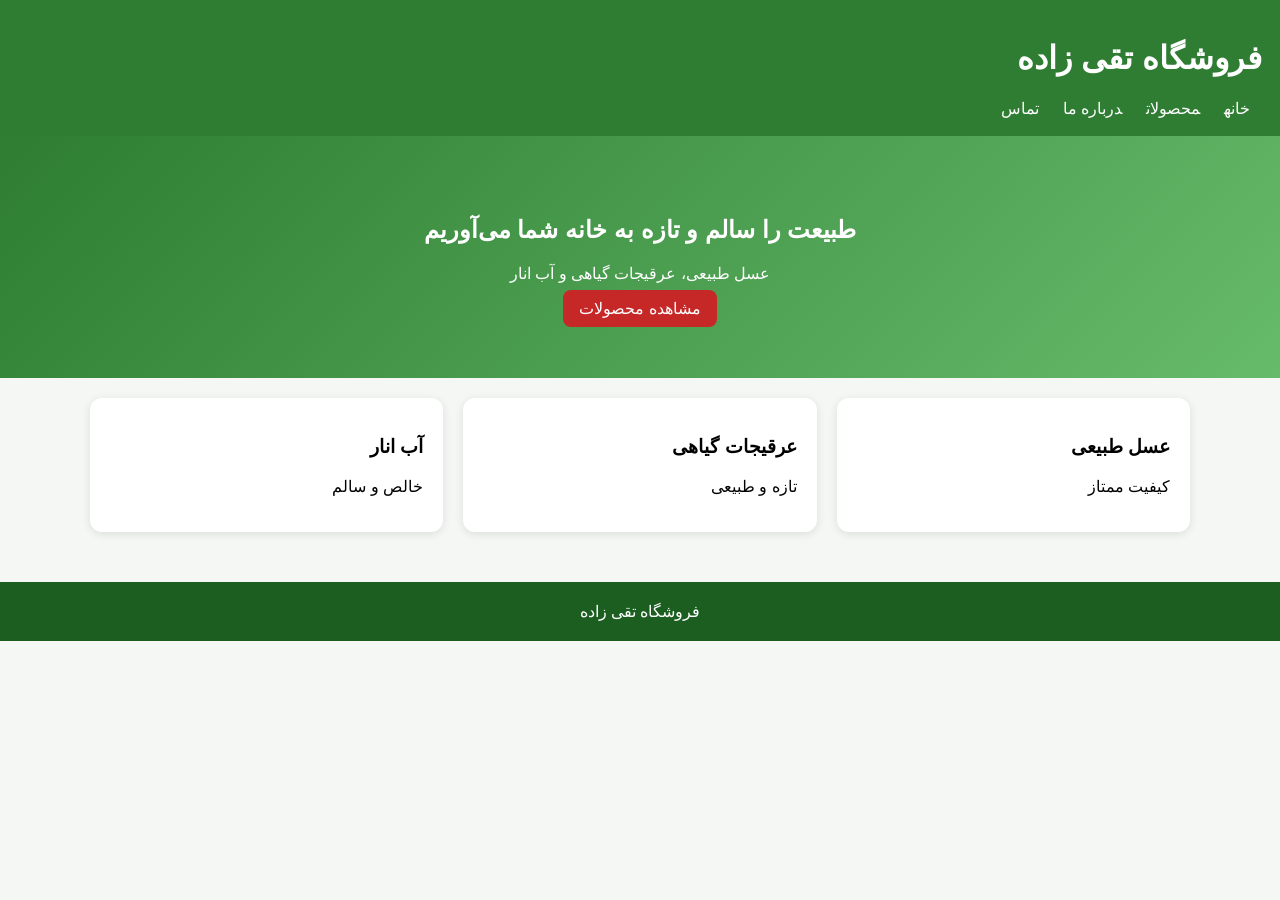
<file: index.html>
<!doctype html><html><head><meta charset='utf-8'><title>فروشگاه تقی زاده</title><link rel='stylesheet' href='style.css'></head>
<body><header><h1>فروشگاه تقی زاده</h1><nav><a href='index.html'>خانه</a><a href='products.html'>محصولات</a><a href='about.html'>درباره ما</a><a href='contact.html'>تماس</a></nav></header>
<section class='hero'><h2>طبیعت را سالم و تازه به خانه شما می‌آوریم</h2><p>عسل طبیعی، عرقیجات گیاهی و آب انار</p><a class='btn' href='products.html'>مشاهده محصولات</a></section>
<div class='container'><div class='grid'>
<div class='card'><h3>عسل طبیعی</h3><p>کیفیت ممتاز</p></div>
<div class='card'><h3>عرقیجات گیاهی</h3><p>تازه و طبیعی</p></div>
<div class='card'><h3>آب انار</h3><p>خالص و سالم</p></div>
</div></div><footer>فروشگاه تقی زاده</footer></body></html>
</file>
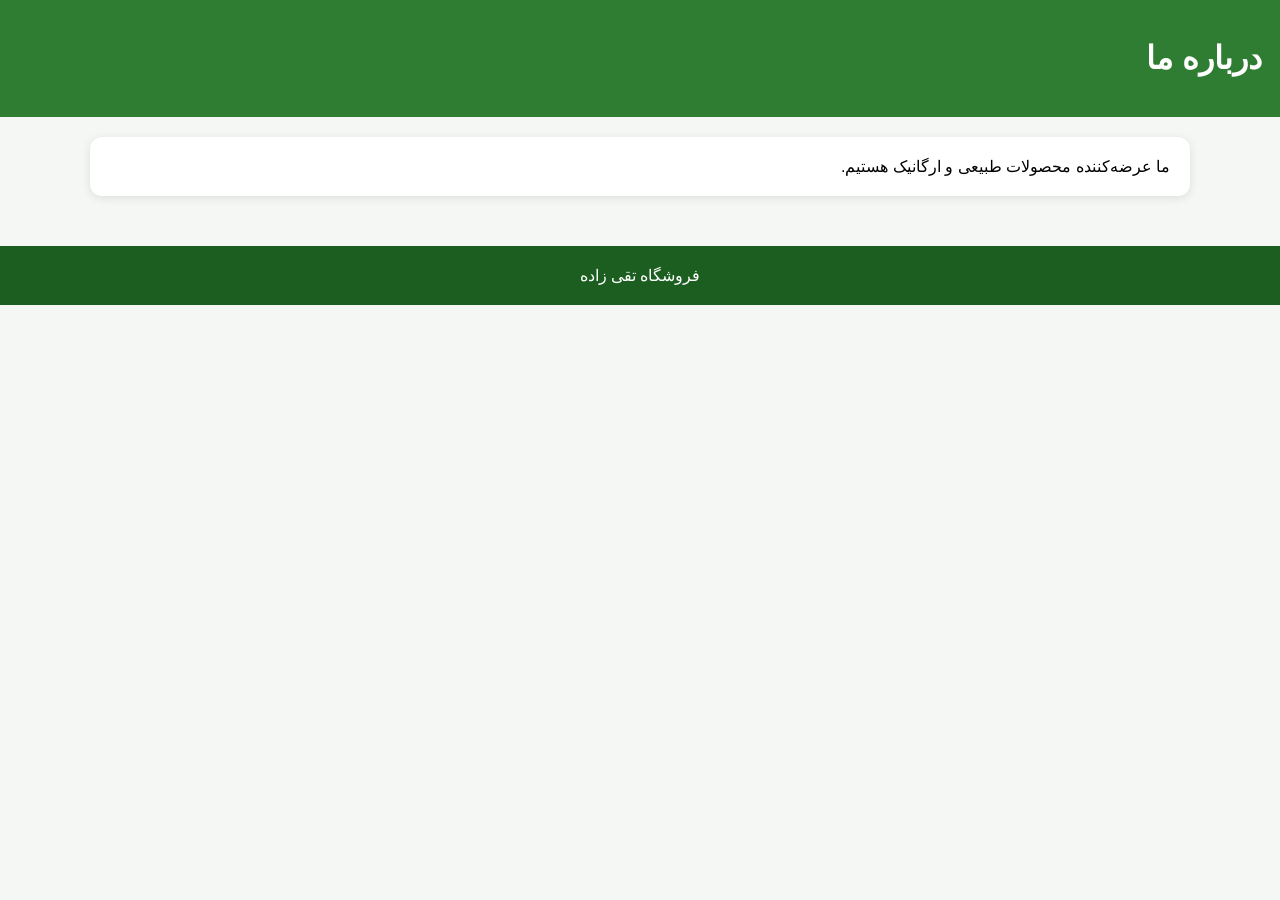
<file: about.html>
<html><head><meta charset='utf-8'><link rel='stylesheet' href='style.css'></head><body><header><h1>درباره ما</h1></header><div class='container'><div class='card'>ما عرضه‌کننده محصولات طبیعی و ارگانیک هستیم.</div></div><footer>فروشگاه تقی زاده</footer></body></html>
</file>
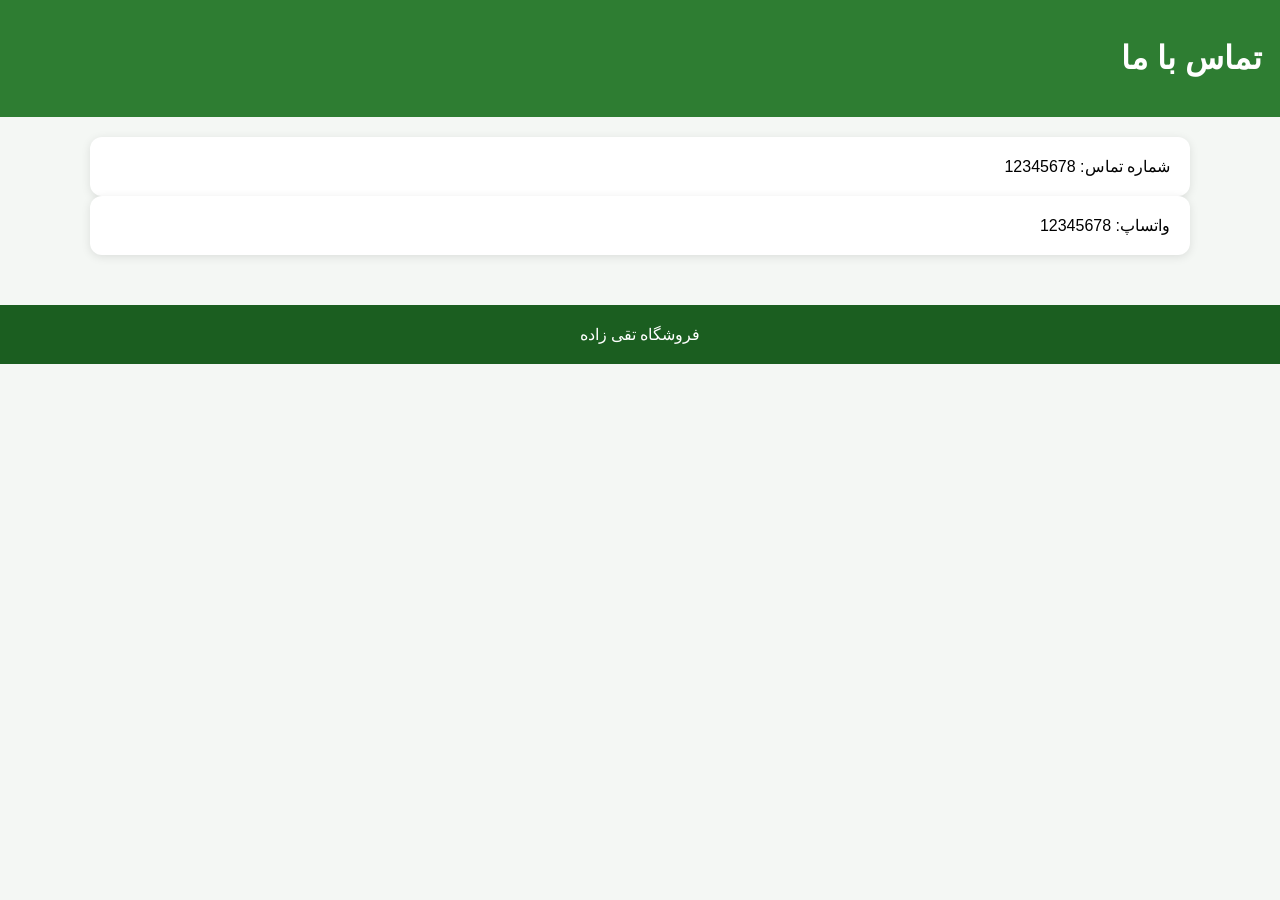
<file: contact.html>
<html><head><meta charset='utf-8'><link rel='stylesheet' href='style.css'></head><body><header><h1>تماس با ما</h1></header><div class='container'><div class='card'>شماره تماس: 12345678</div><div class='card'>واتساپ: 12345678</div></div><footer>فروشگاه تقی زاده</footer></body></html>
</file>
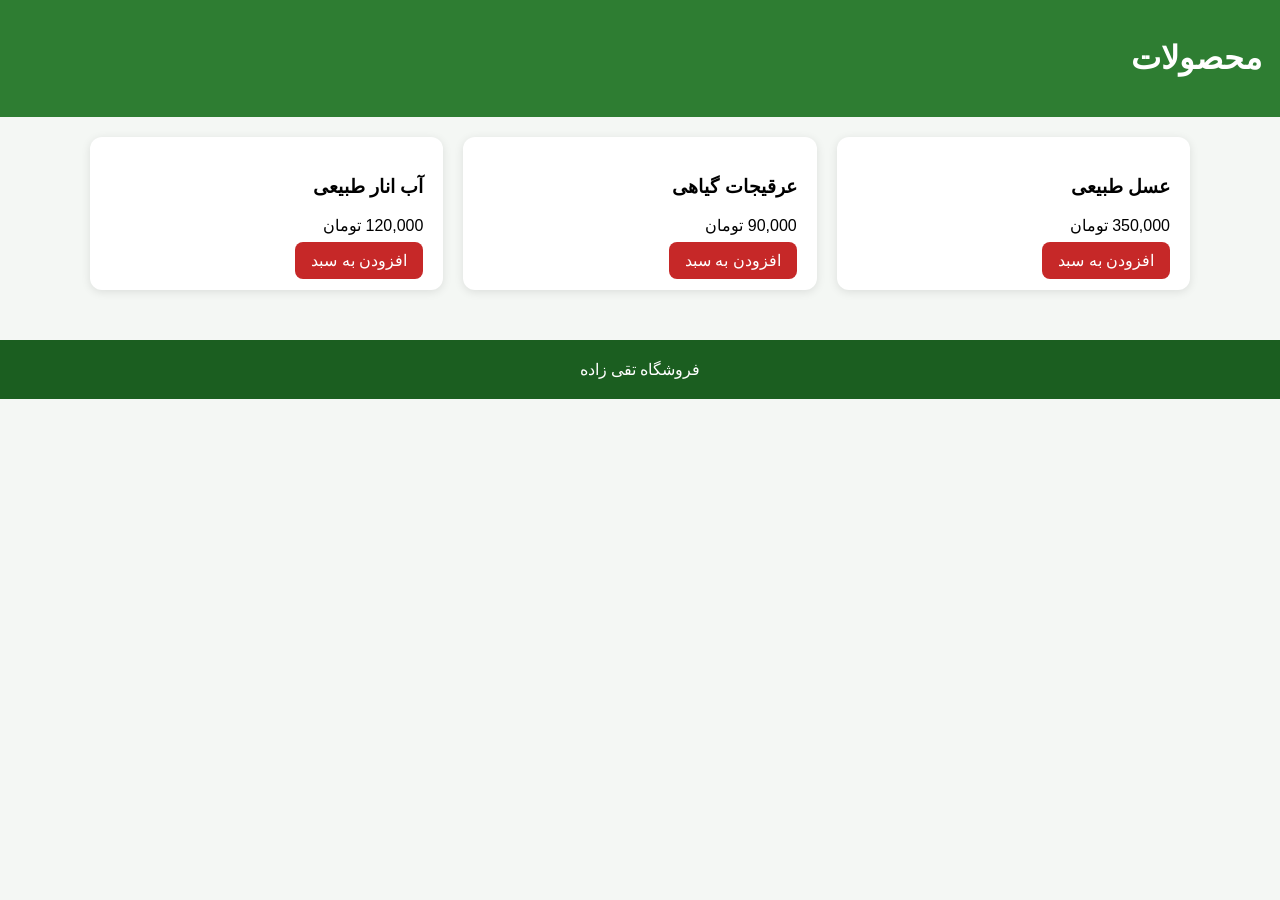
<file: products.html>
<html><head><meta charset='utf-8'><link rel='stylesheet' href='style.css'></head><body><header><h1>محصولات</h1></header><div class='container'><div class='grid'>
<div class='card'><h3>عسل طبیعی</h3><p>350,000 تومان</p><a class='btn' href='#'>افزودن به سبد</a></div>
<div class='card'><h3>عرقیجات گیاهی</h3><p>90,000 تومان</p><a class='btn' href='#'>افزودن به سبد</a></div>
<div class='card'><h3>آب انار طبیعی</h3><p>120,000 تومان</p><a class='btn' href='#'>افزودن به سبد</a></div>
</div></div><footer>فروشگاه تقی زاده</footer></body></html>
</file>
<file: style.css>
body{margin:0;font-family:Tahoma,Arial;direction:rtl;background:#f4f7f4}
header{background:#2E7D32;color:#fff;padding:18px}
nav a{color:#fff;text-decoration:none;margin:0 12px}
.hero{padding:60px 20px;text-align:center;background:linear-gradient(135deg,#2E7D32,#66BB6A);color:white}
.container{max-width:1100px;margin:auto;padding:20px}
.grid{display:grid;grid-template-columns:repeat(auto-fit,minmax(250px,1fr));gap:20px}
.card{background:white;border-radius:12px;padding:20px;box-shadow:0 2px 10px rgba(0,0,0,.1)}
.btn{background:#C62828;color:white;padding:10px 16px;border-radius:8px;text-decoration:none}
footer{background:#1b5e20;color:white;text-align:center;padding:20px;margin-top:30px}
</file>
